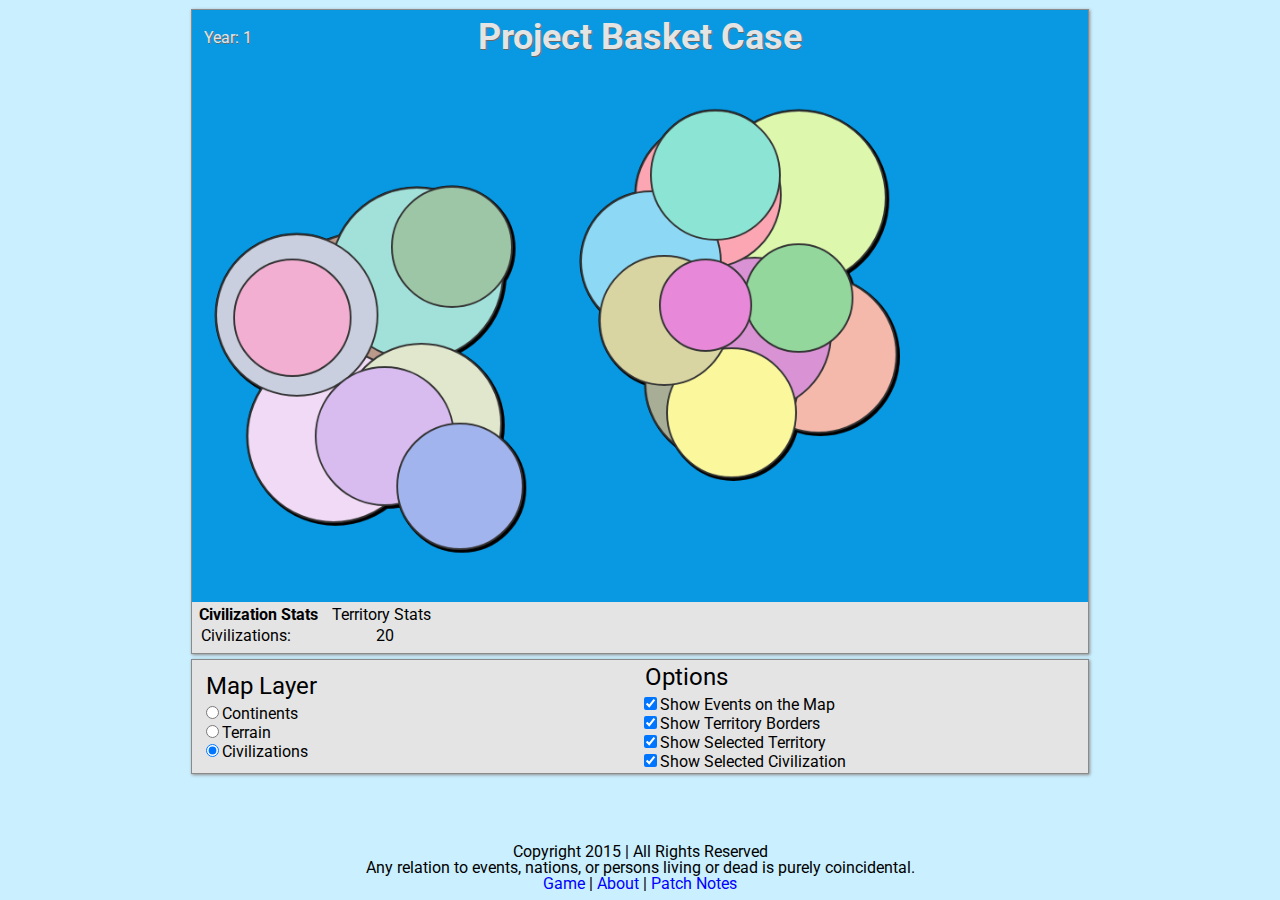
<file: index.html>
<html>
<head>
	<title>Project Basket Case</title>
	<link href='http://fonts.googleapis.com/css?family=Roboto:400,300,700,700italic' rel='stylesheet' type='text/css'>
	<link rel="stylesheet" href="style.css">
	<script src="https://ajax.googleapis.com/ajax/libs/jquery/2.1.4/jquery.min.js"></script>

</head>
<body>
	<div id="wrapper">
		<div id="game-wrapper">
			<div id="year-wrapper">Year: <div id="year">1000</div></div>
			<div id="game-title">Project Basket Case</div>

			<canvas id="main-canvas" width="800" height="600">

			</canvas>
			<div id="message-log">

				<div id="message-log-title">Message Log</div>
				<div id="message-log-messages"></div>
			</div>
			<div id="info-screen">
				<input name='tabs' type="radio" id="civ-tab" class="tab" checked>
				<label for="civ-tab">Civilization Stats</label>
				<input name='tabs' type="radio" id="terr-tab" class="tab">
				<label for="terr-tab">Territory Stats</label>
				<table id="info-table-civ">
					<tr>
						<td class="info-label">Name: </td>
						<td class="info-civ-name"></td>
						<td class="info-label">Leader: </td>
						<td class="info-civ-leader"></td>
						<td class="info-label">Military: </td>
						<td class="info-civ-military"></td>
					</tr>
					<tr>
						<td class="info-label">Population: </td>
						<td class="info-civ-population"></td>
						<td class="info-label">Culture: </td>
						<td class="info-civ-culture"></td>
						<td class="info-label">Science: </td>
						<td class="info-civ-science"></td>
					</tr>
					<tr>
						<td class="info-label">Happiness: </td>
						<td class="info-civ-happiness"></td>
						<td class="info-label">Production: </td>
						<td class="info-civ-production"></td>
						<td class="info-label">Wealth: </td>
						<td class="info-civ-wealth"></td>
					</tr>
					<tr>
						<td class="info-label">Trait: </td>
						<td class="info-civ-trait"></td>
						<td class="info-label">Strength: </td>
						<td class="info-civ-strength"></td>
						<td class="info-label">Weakness: </td>
						<td class="info-civ-weakness"></td>
					</tr>
				</table>
				<table id="info-table-overview">
					<tr>
						<td>Civilizations: </td>
						<td class="info-overview-civs"></td>
						<td></td>
						<td></td>
						<td></td>
						<td></td>
					</tr>
					
				</table>

				<table id="info-table-terr">
					<tr>
						<td>Name: </td>
						<td class="info-terr-name"></td>
						<td>Owner: </td>
						<td class="info-terr-owner"></td>
						<td>Population: </td>
						<td class="info-terr-population"></td>
					</tr>
					<tr>
						<td>Growth Rate: </td>
						<td class="info-terr-growthrate"></td>
						<td>Fertility: </td>
						<td class="info-terr-fertility"></td>
						<td>Biome: </td>
						<td class="info-terr-biome"></td>
					</tr>
					
				</table>

				<table id="info-table-world">
					<tr>
						<td class="info-label">World Name: </td>
						<td class="info-world-name"></td>
						<td class="info-label">Population: </td>
						<td class="info-world-population"></td>
						<td></td>
						<td></td>
					</tr>
					
				</table>
			</div>
		</div>
		<div id="options-wrapper">
			<table>
				<tr>
					<td>
			<form id="options-mapLayer">
				<h3>Map Layer</h3>
				<input type="radio" name="mapLayer" id="mapLayerContinents" checked><label for="mapLayerContinents">Continents</label><br />
				<input type="radio" name="mapLayer" id="mapLayerTerrain" ><label for="mapLayerTerrain">Terrain</label><br />
				<input type="radio" name="mapLayer" id="mapLayerCivilizations" checked><label for="mapLayerCivilizations">Civilizations</label>

			</form>
		</td><td>
			<form>
				<h3>Options</h3>
				<input type="checkbox" id="optionsEvents" checked><label for="optionsEvents">Show Events on the Map</label><br />
				<input type="checkbox" id="optionsBorders" checked><label for="optionsBorders">Show Territory Borders</label><br />
				<input type="checkbox" id="optionsTerritory" checked><label for="optionsTerritory">Show Selected Territory</label><br />
				<input type="checkbox" id="optionsCivilization" checked><label for="optionsCivilization">Show Selected Civilization</label><br />
				
			</form>
		</td>
		</tr>
		</table>
			
		</div>
		<div id="footer">
			Copyright 2015 | All Rights Reserved<br />
			Any relation to events, nations, or persons living or dead is purely coincidental.<br />
			<a href="index.html">Game</a> | <a href="about.html" target="_blank">About</a> | <a href="release-notes.html" target="_blank">Patch Notes</a> 
		</div>
		<noscript class="noscript-message">If you could enable JavaScript, that would be great.</noscript>
	</div>

	<script src="main.js"></script>
</body>
</html>
</file>
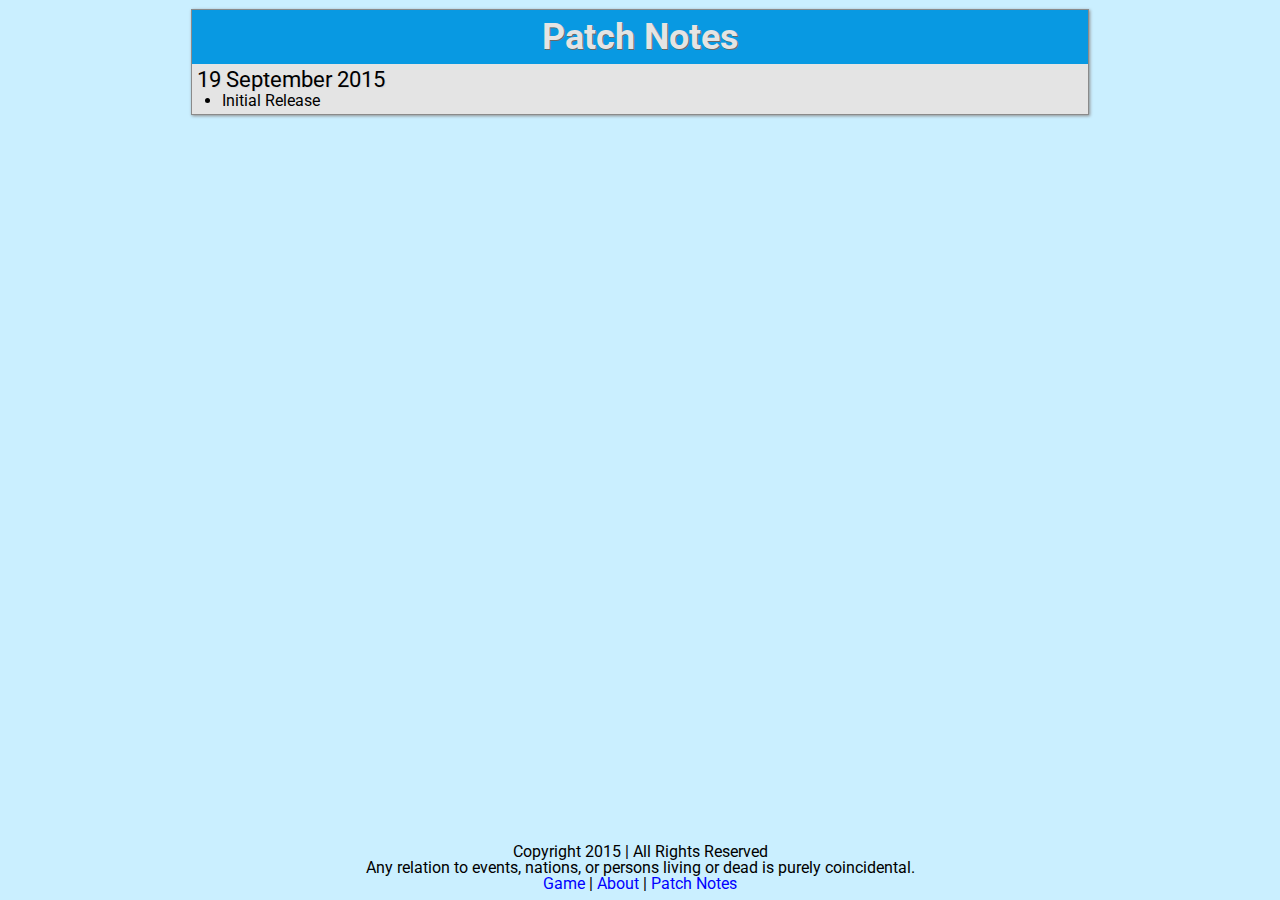
<file: release-notes.html>
<html>
<head>
	<title>Project Basket Case - Release Notes</title>
	<link href='http://fonts.googleapis.com/css?family=Roboto:400,300,700,700italic' rel='stylesheet' type='text/css'>
	<link rel="stylesheet" href="style.css">

</head>
<body>
	<div id="wrapper">
		<div id="release-notes-wrapper">
			<h3>Patch Notes</h3>
			<div class="release-note">
				<h4>19 September 2015</h4>
				<ul>
					<li>Initial Release</li>
				</ul>
			</div>
		</div>
	</div>
	<div id="footer">
		Copyright 2015 | All Rights Reserved<br />
		Any relation to events, nations, or persons living or dead is purely coincidental.<br />
		<a href="index.html">Game</a> | <a href="about.html" target="_blank">About</a> | <a href="release-notes.html" target="_blank">Patch Notes</a> 
	</div>
</body>
</html>
</file>
<file: style.css>
/* http://meyerweb.com/eric/tools/css/reset/ 
   v2.0 | 20110126
   License: none (public domain)
*/

html, body, div, span, applet, object, iframe,
h1, h2, h3, h4, h5, h6, p, blockquote, pre,
a, abbr, acronym, address, big, cite, code,
del, dfn, em, img, ins, kbd, q, s, samp,
small, strike, strong, sub, sup, tt, var,
b, u, i, center,
dl, dt, dd, ol, ul, li,
fieldset, form, label, legend,
table, caption, tbody, tfoot, thead, tr, th, td,
article, aside, canvas, details, embed, 
figure, figcaption, footer, header, hgroup, 
menu, nav, output, ruby, section, summary,
time, mark, audio, video {
	margin: 0;
	padding: 0;
	border: 0;
	font-size: 100%;
	font: inherit;
	vertical-align: baseline;
}
/* HTML5 display-role reset for older browsers */
article, aside, details, figcaption, figure, 
footer, header, hgroup, menu, nav, section {
	display: block;
}
body {
	line-height: 1;
}
ol, ul {
	list-style: none;
}
blockquote, q {
	quotes: none;
}
blockquote:before, blockquote:after,
q:before, q:after {
	content: '';
	content: none;
}
table {
	border-collapse: collapse;
	border-spacing: 0;
}


/*--------------------------
         Start CSS
--------------------------*/

strong{
	font-weight:bold;
}

body{
	font-family:"Roboto", "Helvetica", sans-serif;
}

#wrapper{
	width:100%;
	height:99vh;
	background-color: #CAEFFF;
	padding-top:1vh;
}

#game-wrapper{
	width:70%;
	max-width: 1000px;
	height:auto;
	background-color:#0899E2;
	margin: auto;
	margin-bottom:5px;
	border: 1px solid #8A8A8A;
	box-shadow: #8E8E8E 1px 1px 3px
}

#options-wrapper, #release-notes-wrapper{
	width:70%;
	max-width: 1000px;
	height:auto;
	background-color:#E4E4E4;
	margin: 0px auto 5px;
	margin-top:0px;
	border: 1px solid #8A8A8A;
	box-shadow: #8E8E8E 1px 1px 3px;
}

#options-wrapper h3{
	font-size:24px;
	padding:5px;
	margin:0px;
}

#release-notes-wrapper div.release-note{
	margin: 5px;
}

#release-notes-wrapper div.release-note h4{
	margin-bottom:2px;
	font-size:22px;
	text-shadow:#D8D8D8 1px 1px;
}

#release-notes-wrapper div.release-note ul li{
	list-style-type:disc;
	margin-left:25px;
}

#year-wrapper{
	float:left;
	text-shadow: #686969 1px 1px;
    color: #E4E4E4;
	display:inline;
	z-index:5;
	position:absolute;
	margin-top: 20px;
    margin-left: 12px;
}

#year{
	display:inline-block;
}

#game-title,  #release-notes-wrapper h3{
    width: 100%;
    font-size:36px;
    font-size: 4vmin;
    text-align: center;
    background-color: #0899E2;
    padding: 1vh 0;
    font-weight: bold;
    text-shadow: #686969 1px 1px;
    color: #E4E4E4;
}

#main-canvas{
	height:auto;
	width:80%;
	background-color:#0899E2;
	display:inline-block;
}

#message-log{
	display:inline-block;
	float:right;
	width:20%;
}

#message-log-title{
	padding:3px;
	font-size:150%;
	display:none;
}

#message-log-messages{
	padding-left:5px;
	padding-right:10px;
	width:calc(100% - 15px);
	display:block;
	overflow-y:auto;
	height:99%;
	padding-top:3%;
	color: #E4E4E4;
    text-shadow: #686969 1px 1px;
    font-size: 1.75vh;
}

.negative-message{
	display:inline;
	color:#FFD5D5;
}

.positive-message{
	display:inline;
	color:#BFF5BF;
}

#info-screen{
	background-color:#E4E4E4;
	width:100%;
	padding-bottom: 6px;
}

table{
	width:98%;
	margin:0 1%;
}
td{
	vertical-align:middle;
	width:20%;
	padding-bottom:3px;
	padding-right:3px;
}

.info-label{
	font-weight:300;
}

#table-selector, .tab{
	float:left;
}

.tab{
	width:100px;
	display:none;
	margin:10px;
}

.tab + label{
	display:inline-block;
    float:left;
    padding:5px 7px;
}

.tab:checked + label { 
	font-weight:bold;
}

#footer{
	margin:auto;
	width:100%;
	text-align:center;
	position:absolute;
	bottom:8px;
}

#footer a{
	color:blue;
	text-decoration:none;
	margin-top:5px;
}

#footer a:hover{
	text-decoration:underline;
}

.noscript-message{
	position:absolute;
	top:50%;
	text-align:center;
	margin:auto;
	display:block;
	width:100vw;
}
</file>
